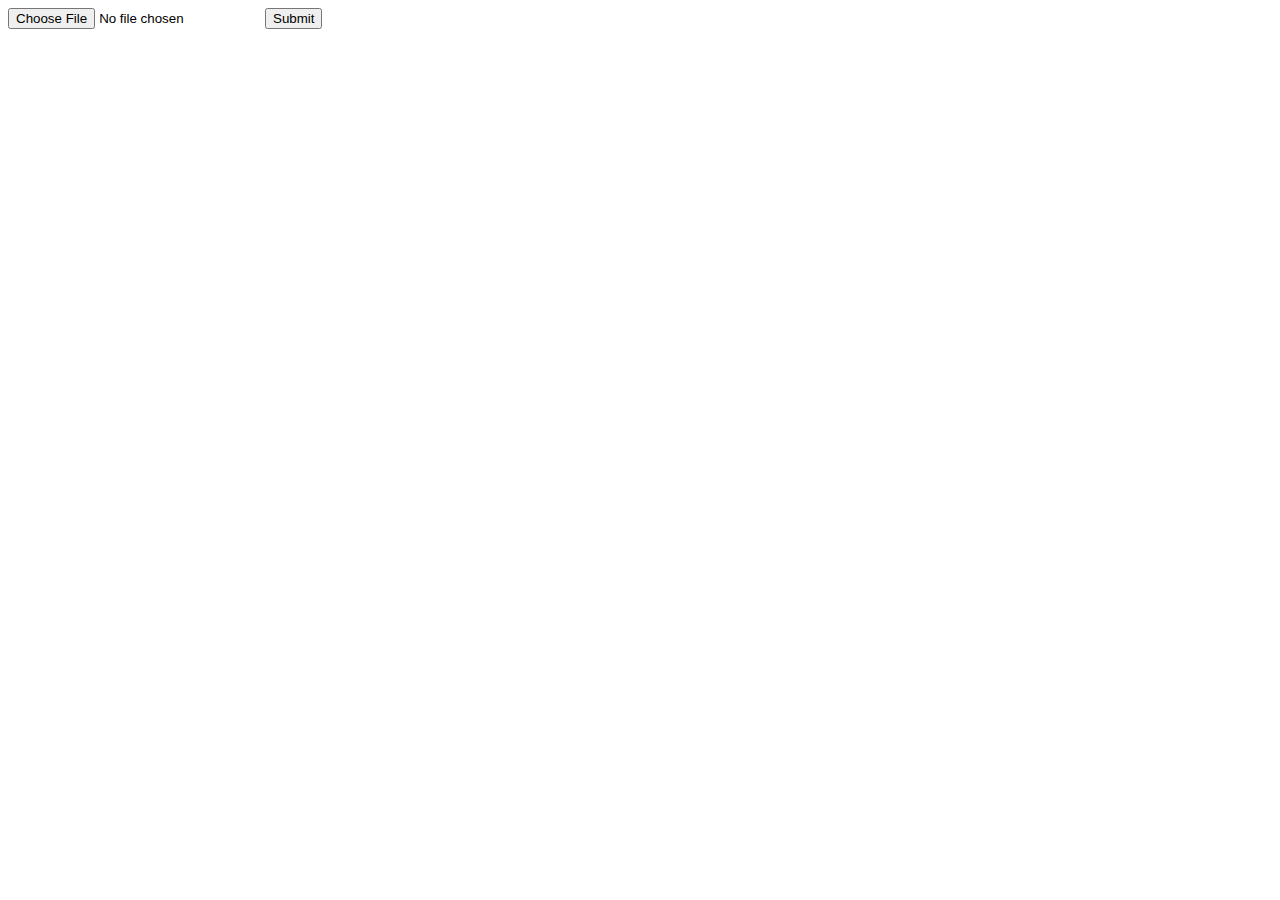
<file: test.html>
<html lang="en">
<head>
    <meta charset="UTF-8">
    <meta name="viewport" content="width=device-width, initial-scale=1.0">
    <meta http-equiv="X-UA-Compatible" content="ie=edge">
    <script src="https://d3e54v103j8qbb.cloudfront.net/js/jquery-3.4.1.min.220afd743d.js" type="text/javascript" integrity="sha256-CSXorXvZcTkaix6Yvo6HppcZGetbYMGWSFlBw8HfCJo=" crossorigin="anonymous"></script>

    <title>Document</title>
</head>
<body>
   
    <form id="form1" enctype="multipart/form-data">
        <!-- <input type="text" id="input1"/> -->
        <input type="file" id="fileSelect" name="image1"/>
        <button type="button" onclick="doSubmit()">Submit</button>
      </form>
<script>
            
    function doSubmit(){
    // Form Data
    var formData = new FormData($("#form1")[0]);
    // var fileSelect = document.getElementById("form1");
    // if(fileSelect.files && fileSelect.files.length == 1){
    //  var file = fileSelect.files[0]
    //  formData.set("image3", file , file.name);
    // }

    // var input1 = document.getElementById("input1");
    formData.set("datehappen", "2020-01-20")
    formData.set("daterestore", "2020-01-13")
    formData.set("timehappen", "12:56:29")
    formData.set("created_by", "486808")
    formData.set("course", "TC006")
    formData.set("electrician", "486808")

    // Http Request  
    var settings = {
    "url" : "http://127.0.0.1:8006/api/lineevent/20",
    "method": "PUT",
    "timeout": 0,
    "headers": {
    // "Content-Type" : "multipart/form-data",
    "Authorization": "Token ce50e82a4d3293dbb7d24970232877603282e197"
    },
    "processData": false,
    "cache": false,
    // "mimeType": "multipart/form-data",
    "contentType": false,
    "data": formData
};

$.ajax(settings).done(function (response) {
  console.log(response);
});
  }
</script>
</body>
</html>
</file>
